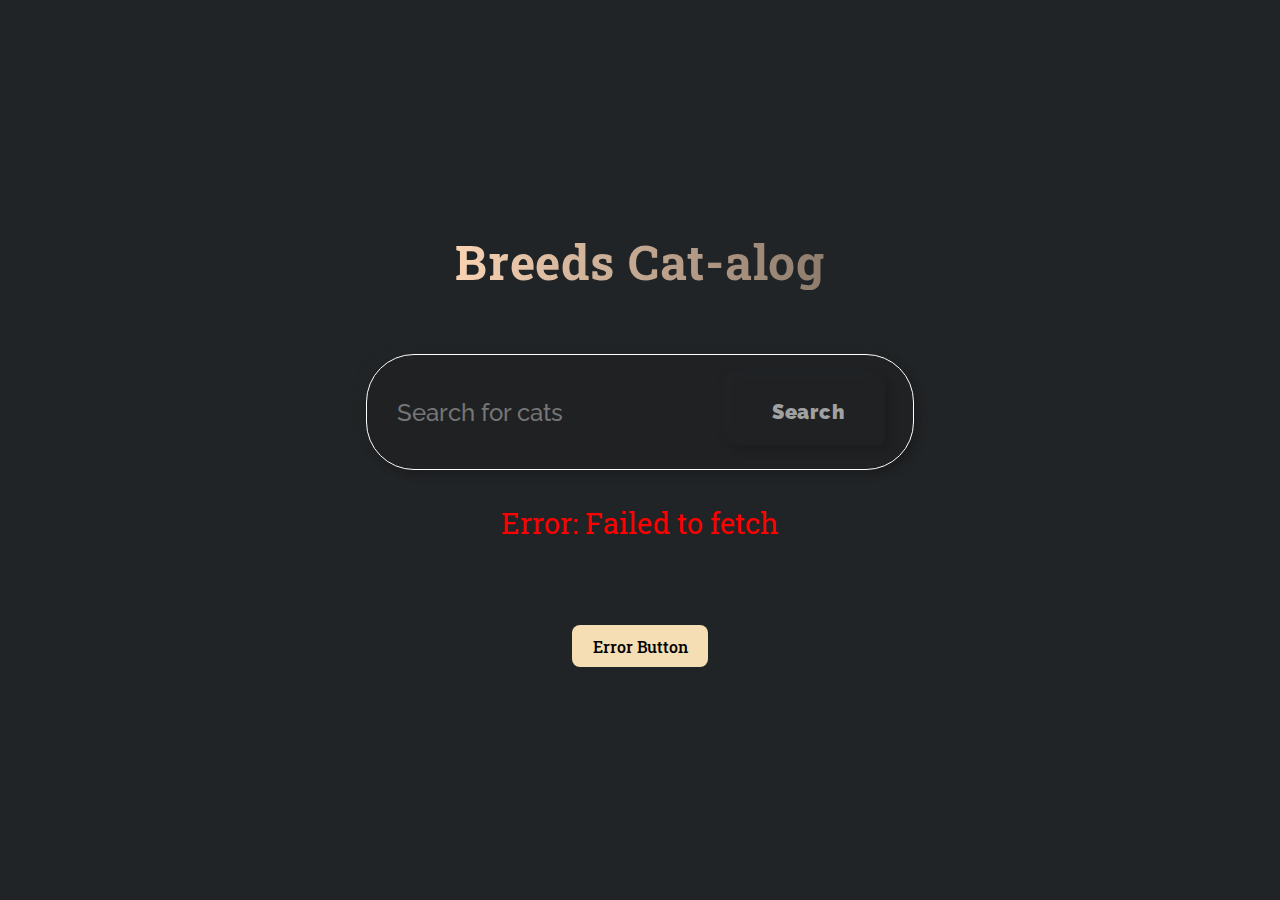
<file: index.html>
<!doctype html>
<html lang="en">
  <head>
    <meta charset="UTF-8" />
    <link rel="icon" type="image/svg+xml" href="/cat.svg" />
    <meta name="viewport" content="width=device-width, initial-scale=1.0" />
    <title>Cat-alog</title>
    <script type="module" crossorigin src="/assets/index-CV2Jyt4q.js"></script>
    <link rel="stylesheet" crossorigin href="/assets/index-qa5wYRa8.css">
  </head>
  <body>
    <div id="root"></div>
  </body>
</html>
</file>
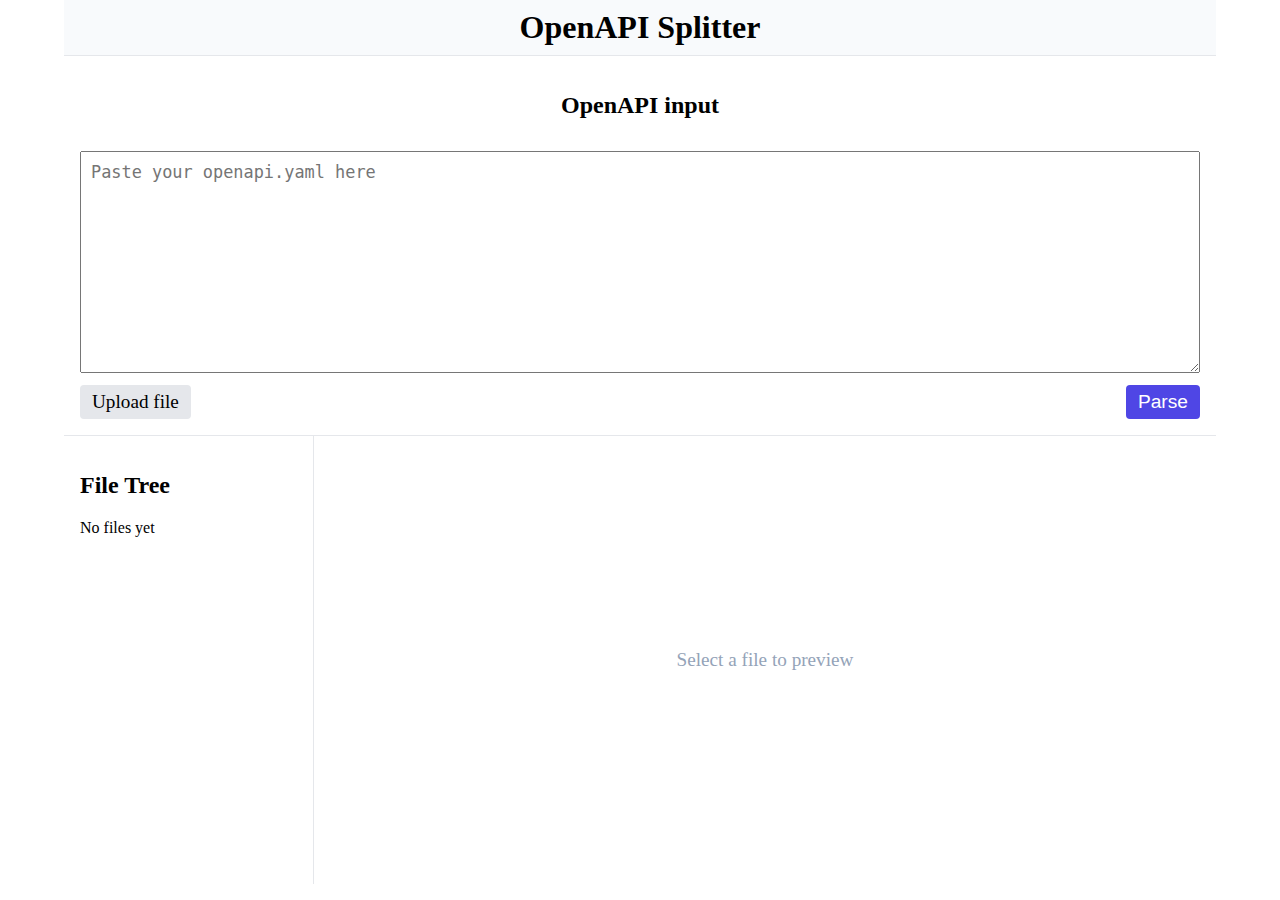
<file: test-task-openapi/index.html>
<!doctype html>
<html lang="en">

<head>
  <meta charset="UTF-8" />
  <link rel="icon" type="image/png" href="./file-splitter.png" />
  <meta name="viewport" content="width=device-width, initial-scale=1.0" />
  <title>openapi-splitter</title>
  <style>
    .app-loader {
      height: 100vh;
      display: flex;
      align-items: center;
      justify-content: center;
      font-family: system-ui, sans-serif;
      font-size: 20px;
      font-weight: 500;
      gap: 2px;
    }

    .app-loader span {
      animation: blink 1.4s infinite both;
    }

    .app-loader span:nth-child(1) {
      animation-delay: 0s;
    }

    .app-loader span:nth-child(2) {
      animation-delay: 0.2s;
    }

    .app-loader span:nth-child(3) {
      animation-delay: 0.4s;
    }

    @keyframes blink {
      0% {
        opacity: 0.2;
      }

      20% {
        opacity: 1;
      }

      100% {
        opacity: 0.2;
      }
    }
  </style>
  <script type="module" crossorigin src="./assets/index-BlFOPvCK.js"></script>
  <link rel="stylesheet" crossorigin href="./assets/index-j0JiXZIj.css">
</head>

<body>
  <div id="root">
    <div class="app-loader">
      Loading
      <span>.</span>
      <span>.</span>
      <span>.</span>
    </div>
  </div>
</body>

</html>
</file>
<file: assets/index-qa5wYRa8.css>
@import"https://fonts.googleapis.com/css?family=Roboto+Slab:100,300,400,700";@import"https://fonts.googleapis.com/css?family=Raleway:300,300i,400,400i,500,500i,600,600i,700,700i,800,800i,900,900i";:root{font-family:system-ui,Avenir,Helvetica,Arial,sans-serif;line-height:1.5;font-weight:400;color-scheme:light dark;color:#ffffffde;background-color:#242424;font-synthesis:none;text-rendering:optimizeLegibility;-webkit-font-smoothing:antialiased;-moz-osx-font-smoothing:grayscale}a{font-weight:500;color:#646cff;text-decoration:inherit}a:hover{color:#535bf2}body{margin:0;display:flex;place-items:center;min-width:320px;min-height:100vh}h1{font-size:3.2em;line-height:1.1}button{border-radius:8px;border:1px solid transparent;padding:.6em 1.2em;font-size:1em;font-weight:500;font-family:inherit;background-color:#1a1a1a;cursor:pointer;transition:border-color .25s}button:hover{border-color:#646cff}button:focus,button:focus-visible{outline:4px auto -webkit-focus-ring-color}@media (prefers-color-scheme: light){:root{color:#213547;background-color:#fff}a:hover{color:#747bff}button{background-color:#f9f9f9}}*{margin:0;border:0;box-sizing:border-box}:root{--font-roboto: "Roboto Slab", serif;--font-raleway: "Raleway", sans-serif}body{display:flex;justify-content:center;align-items:center;font-family:var(--font-roboto);background-color:#212426}.app{padding:4rem;display:flex;justify-content:center;align-items:center;flex-direction:column}h1{font-size:3rem;letter-spacing:.9px;background:linear-gradient(90deg,#f9d3b4,#f9d3b480);background-clip:text;-webkit-background-clip:text;-webkit-text-fill-color:transparent;width:fit-content;line-height:1.2}.search{width:100%;max-width:40rem;margin:4rem 0 2rem;display:flex;align-items:center;justify-content:center;border:1px solid white;padding:1.5rem 1.75rem;border-radius:3rem;background:#1f2123;-webkit-box-shadow:5px 5px 7px #1c1d1f,-5px -5px 7px #222527;box-shadow:5px 5px 7px #1c1d1f,-5px -5px 7px #222527}.search input{flex:1;border:none;font-size:1.5rem;font-family:var(--font-raleway);font-weight:500;padding-right:1rem;outline:none;color:#a1a1a1;background:#1f2123}.search button{padding:20px 40px;border-radius:.5rem;margin-left:15px;color:#a1a1a1;font-family:var(--font-raleway);font-weight:900;letter-spacing:.75px;font-size:1.25rem;cursor:pointer;background:#1f2123;-webkit-box-shadow:5px 5px 7px #1c1d1f,-5px -5px 7px #222527;box-shadow:5px 5px 7px #1c1d1f,-5px -5px 7px #222527}.card-list{width:100%;margin-top:3rem;display:flex;justify-content:center;align-items:start;flex-wrap:wrap}.card{max-width:15rem;min-height:28rem;width:fit-content;height:fit-content;margin:0 1.5rem 1.5rem;padding:1rem;color:wheat;position:relative;border-radius:12px;overflow:hidden;border:1px solid white;transition:all .4s cubic-bezier(.175,.885,0,1);box-shadow:0 13px 10px -7px #0000001a}.card:hover{box-shadow:0 30px 18px -8px #0000001a;transform:scale(1.05)}.card-title{margin-bottom:1rem}.error-button{margin-top:5rem;background-color:wheat}.error-message{color:red;text-align:center;font-size:1.8rem}.empty-search-message{color:wheat;text-align:center;font-size:1.8rem}.loader{width:40px;height:40px;display:flex;justify-content:center;align-items:center;border-radius:50%;background:linear-gradient(0deg,#fff 50%,#f9d3b4);animation:spin 1s linear infinite}.inner-circle{width:80%;height:80%;background-color:#212426;border-radius:50%}@keyframes spin{0%{transform:rotate(0)}to{transform:rotate(360deg)}}@media (max-width: 550px){.search{max-width:30rem;padding:1rem 1.25rem;border-radius:2rem}.search input{font-size:1rem}}
</file>
<file: test-task-openapi/assets/index-j0JiXZIj.css>
button{font-size:1.2em;padding:6px 12px;border:none;background:#4f46e5;color:#fff;border-radius:4px;cursor:pointer;transition:background-color .2s ease}button:hover{background-color:#4338ca}._upload_aked9_1{padding:16px;border-bottom:1px solid #e5e7eb;display:flex;align-items:center;flex-direction:column;gap:12px;flex-shrink:0}._upload_aked9_1 textarea{width:100%;resize:vertical;min-height:100px;padding:10px;font-size:1.3em}._uploadActions_aked9_37{width:100%;display:flex;justify-content:space-between;gap:8px}._fileButton_aked9_51{background:#e5e7eb;padding:6px 12px;border-radius:4px;cursor:pointer;font-size:1.2em}._fileButton_aked9_51:hover{background:#d1d5db}._uploadError_aked9_75{padding:7px;border-radius:6px;background:#fee2e2;color:#991b1b;border:1px solid #fca5a5}._header_ti4ud_1{height:56px;padding:0 16px;display:flex;align-items:center;justify-content:center;border-bottom:1px solid #e5e7eb;background:#f8fafc;flex-shrink:0}._fileNode_1osj8_1,._folderNode_1osj8_3{cursor:pointer;padding:4px 8px;border-radius:4px;-webkit-user-select:none;user-select:none}._fileNode_1osj8_1:hover,._folderNode_1osj8_3:hover{background:#e5e7eb}._fileNode_1osj8_1._selected_1osj8_27{background:#c7d2fe}._fileTree_1yz84_1{width:250px;border-right:1px solid #e5e7eb;padding:16px;overflow-y:auto}@media(max-width:768px){._fileTree_1yz84_1{width:100%;height:200px;min-height:150px;max-height:50vh;border-right:none;margin-bottom:10px;overflow-y:auto}}._viewer_1g21n_1{flex:1;display:flex;flex-direction:column;padding:16px;overflow:auto;background-color:#000;color:#fff}._viewerEmpty_1g21n_21,._viewerError_1g21n_23{display:flex;flex:1;align-items:center;justify-content:center;padding:24px;color:#94a3b8;font-size:1.2em}@media(max-width:768px){._viewer_1g21n_1{flex:1;min-height:150px}}._viewPanel_145oi_1{flex:1;display:flex;flex-direction:row;overflow:hidden;margin-bottom:1em}@media(max-width:768px){._viewPanel_145oi_1{flex-direction:column}}*,*:before,*:after{box-sizing:border-box}html{-moz-text-size-adjust:none;-webkit-text-size-adjust:none;text-size-adjust:none}body{margin:0;min-width:320px;min-height:100vh;height:100%}.app{display:flex;flex-direction:column;height:100vh;width:90%;max-width:1200px;margin:0 auto}.layout{display:flex;flex-direction:column;flex:1;overflow:hidden}
</file>
